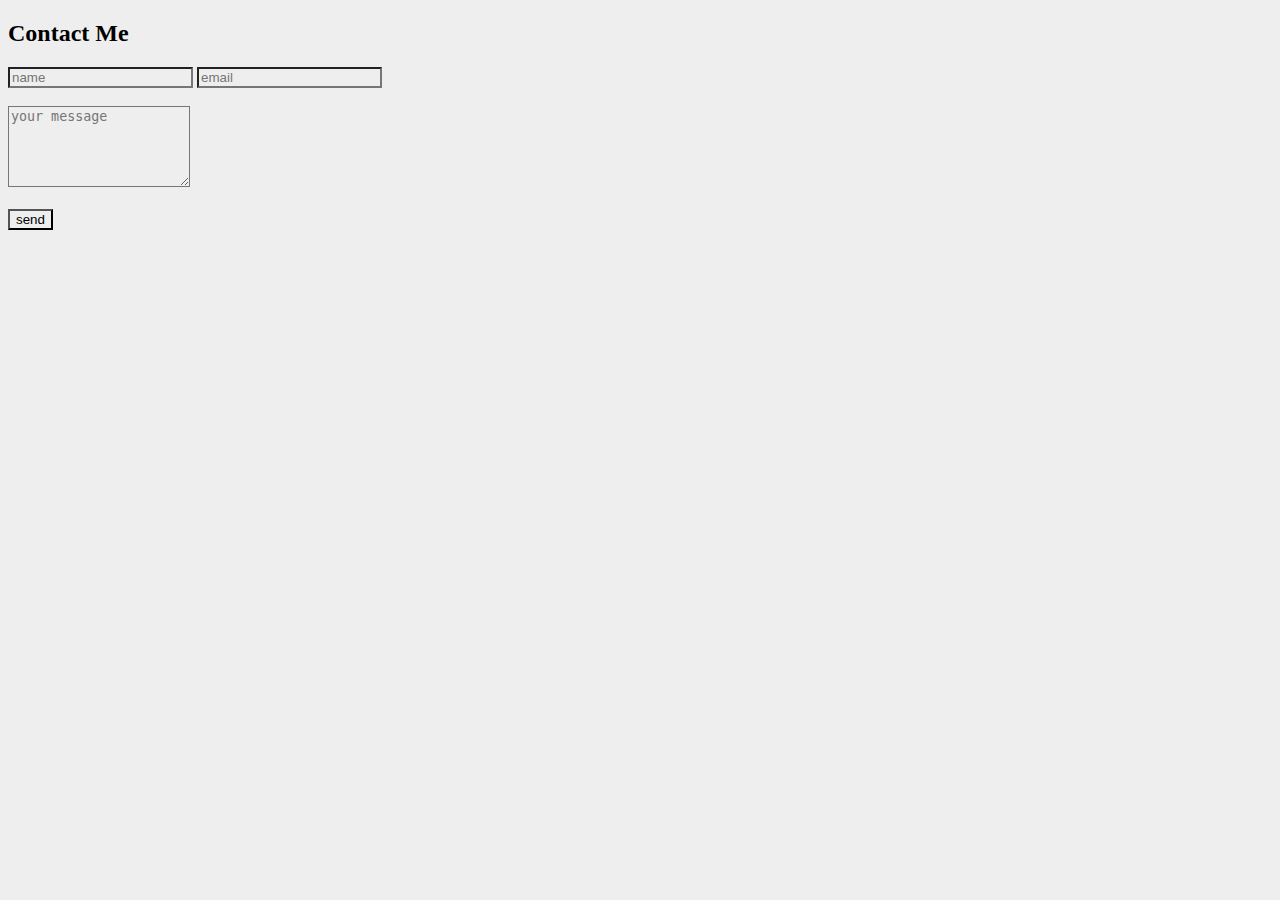
<file: contact.html>
<!DOCTYPE html>
<html lang="en">
<head>
    <meta charset="UTF-8">
    <meta name="viewport" content="width=device-width, initial-scale=1.0">
    <title>About</title>
    <link rel="stylesheet" href="contact.css">
</head>
<body>
    <div class="container">
        <section>
            <h2>Contact Me</h2>
            <form>
                    <input type="text" placeholder="name">
                    <input type="email" placeholder="email"><br><br>
                    <textarea placeholder="your message" rows="5"></textarea><br><br>
                    <button class="btn_one">send</button>
            </form> 
        </section>
    </div>
</body>
</html>
</file>
<file: contact.css>
* {
    background-color:rgb(238, 238, 238);
}
</file>
